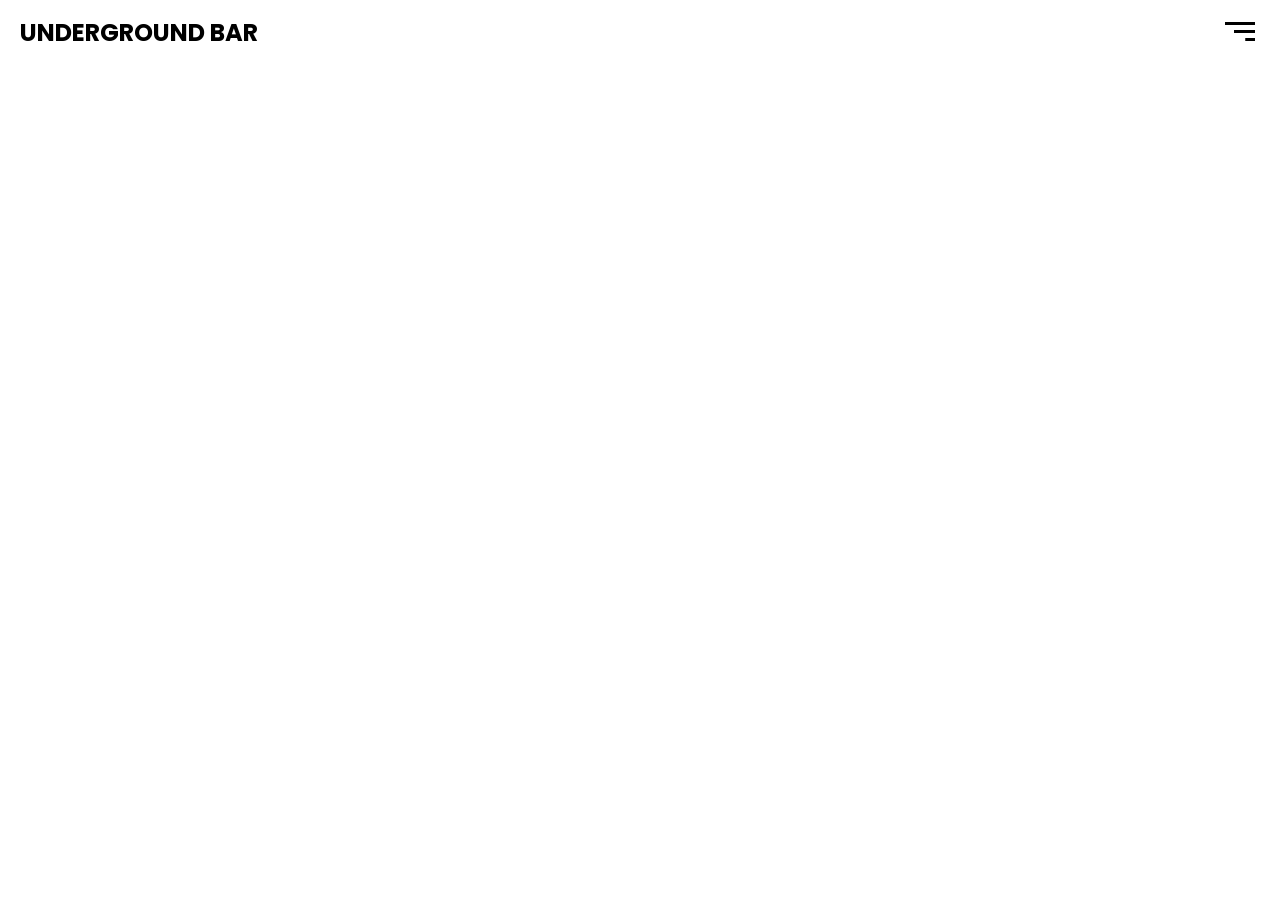
<file: index.html>
<!DOCTYPE html>
<html>
<head>
    <link rel="stylesheet" href="style.css">
    <link href="https://fonts.googleapis.com/css2?family=Poppins:wght@300;400;500&display=swap" rel="stylesheet">
    <link rel="stylesheet" href="https://cdnjs.cloudflare.com/ajax/libs/font-awesome/5.14.0/css/all.min.css">
    <meta charset="UTF-8">
    <meta name="viewport" content="width=device-width, initial-scale=1.0">
    
    
</head>
<body>
    

    
    <header>
  <a href="index.html" class="brand">Underground bar</a>
  <div class="menu-btn"></div>

  <div class="navigation">
    <div class="navigation-items">
      <a href="index.html">Home</a>
      <a href="about.html">lorem ipsum</a>
      <a href="pricing.html" class="active">lorem ipsum</a>
      
     
    </div>
  </div>
</header>

    

   <!-- <section class="container">
        <div class="slider-wrapper">
          <div class="slider">
            <img src="cocacolanews.jpg" alt="">
          <img src="cokeillustration.jpg" alt="">
          <img src="cokebuilding.jpg" alt="">
        </img>
          </div>
          <div class="slider-nav">
            <a href="#slide-1"></a>
            <a href="#slide-2"></a>
            <a href="#slide-3"></a>
          </div>
        </div>
      </section>-->  

  

    <!-- Video --
    <div class="coke2" id="coke2">
        <video src="Undergroundbar.mp4" autoplay muted loop></video>
        
    </div> -->
     <section>
    <div class="mobile-gif"></div>
</section>

<script type="text/javascript">
  //Javacript for responsive navigation menu
  const menuBtn = document.querySelector(".menu-btn");
  const navigation = document.querySelector(".navigation");

  menuBtn.addEventListener("click", () => {
    menuBtn.classList.toggle("active");
    navigation.classList.toggle("active");
  });
  </script>
</body>
</html>
</file>
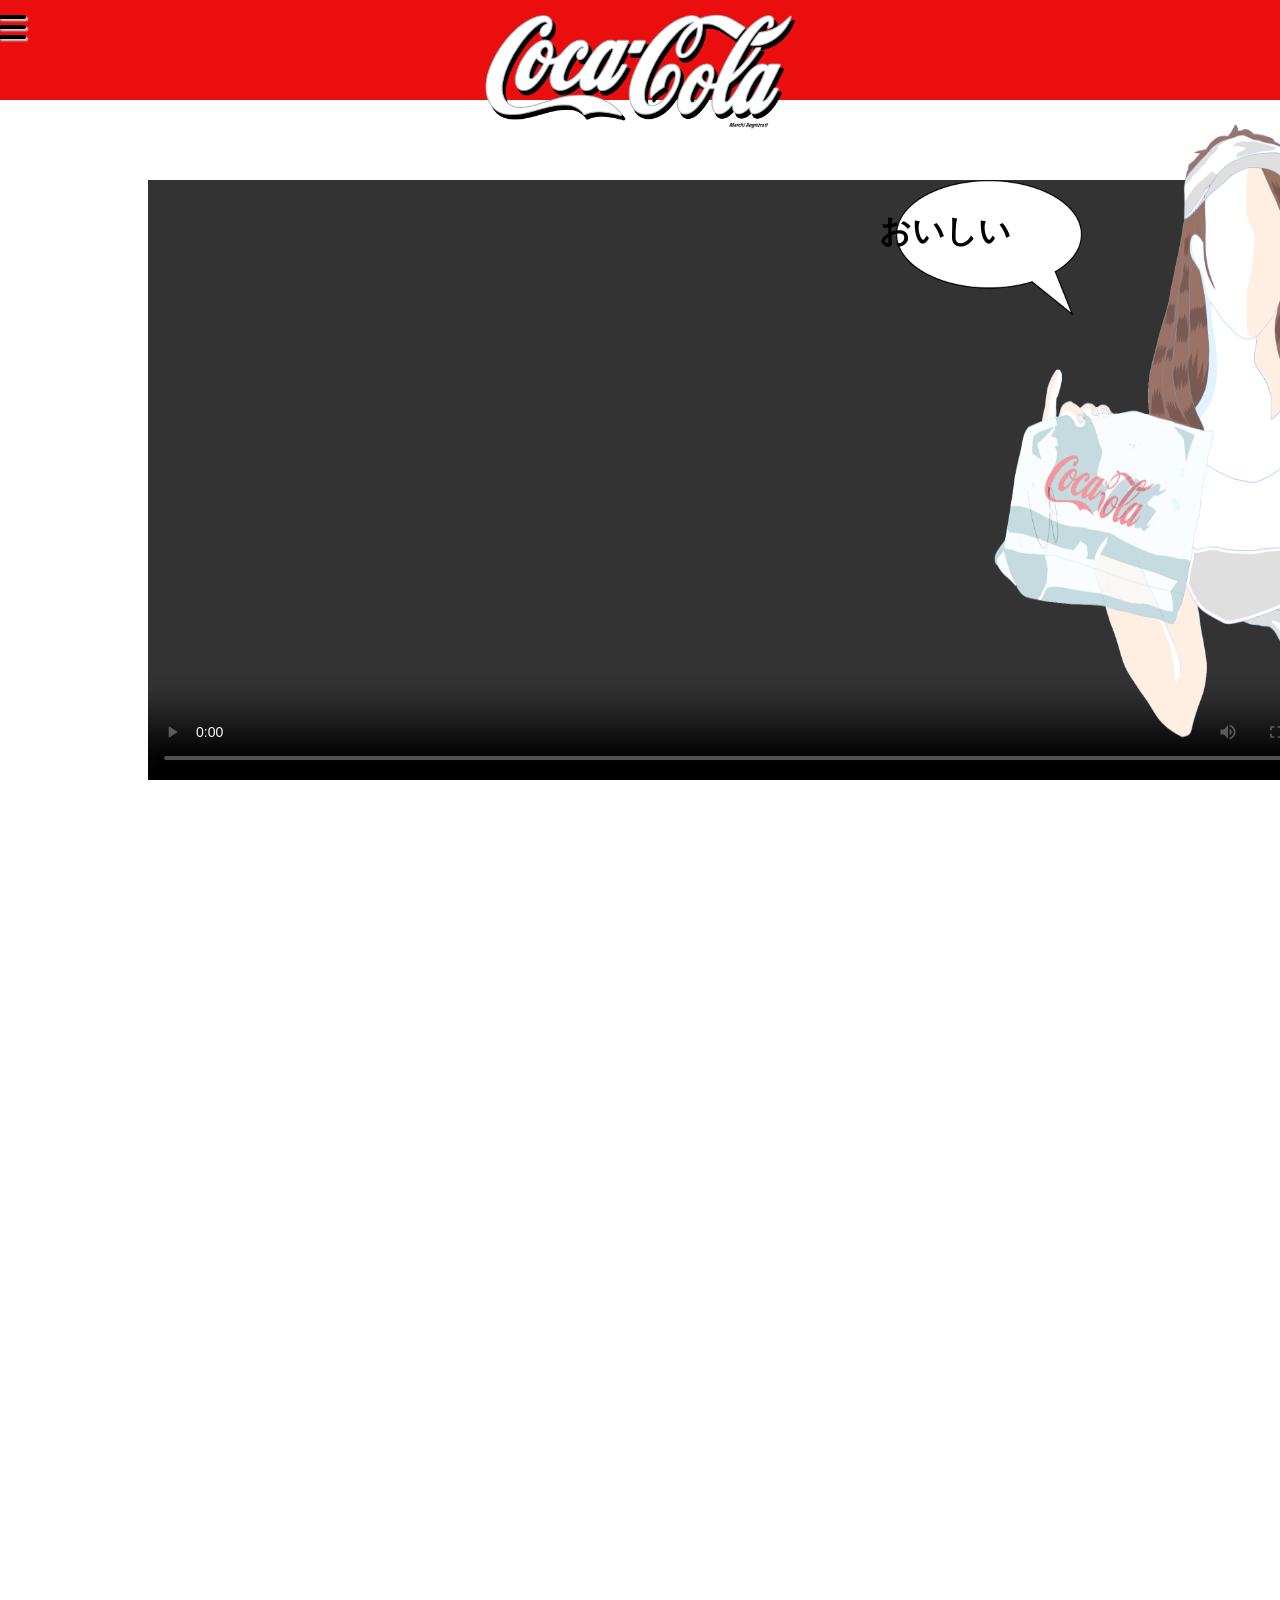
<file: rectangletest.html>
<!DOCTYPE html>
<html>
<head>
    <link rel="stylesheet" href="rectangle.css">
    <link rel="stylesheet" href="https://cdnjs.cloudflare.com/ajax/libs/font-awesome/6.0.0-beta3/css/all.min.css">
    <link rel="stylesheet" href="sidebaricon.css">
    <style>
        /* Your custom styles for rectangle1 and rectangle2 */
        /* ... (place your styles here) ... */
        
        /* Your custom styles for the image container */
        .image-container {
            position: relative;
            overflow: hidden;
            width: 900px; /* Set the initial width of the image container */
            height: 900px; /* Set the initial height of the image container */
            /* Remove the hover effect for the image container */
        }

        /* Style for the image element */
        img {
            width: 100%; /* Make the image fill the container */
            height: 100%;

            

        }

        

         /* Style for the first rectangle */
         .rectangle1 {
    position: fixed; /* Make it span the full width of the viewport */
    top: 0; /* Align it to the top of the viewport */
    left: 0; /* Align it to the left of the viewport */
    width: 100%; /* Stretch the bar to the full width of the viewport */
    height: 100px;
    background-color: #ea0e0e;
    border: 0px solid #000000; /* Change the border thickness */
    border-radius: 0;
    margin: 0; /* Remove any margin to ensure it spans the full width */
    padding: 0;
         }

    </style>
</head>
<body>
    <!-- The first rectangle element -->
    <div class="rectangle1"></div>

    <!-- The second rectangle element -->
    <div class="rectangle2"></div>
    
    <div class="image-container">
        <img src="Coke girl finished.png" alt="">
    </div>
    
    <div class="mountain"> 
        <video width="1000" height="1000" autoplay loop muted id="videoElement">
            <source src="Timeline 1_VP9.webm" type="video/webm">
        </video>
    </div>
    
    <div class="logo">
        <a href="https://c.cocacola.co.jp/spn/app/summer2023/?utm_source=search_p&utm_medium=Search&utm_campaign=23SummerPortfolio&utm_term=yahoo_0612&utm_content=link">
            <img src="cocacola.png" alt="">
        </a>
    </div>

    <!-- Menu Icon -->
    <i class="fa-solid fa-bars fa-2xl" id="menuIcon"></i>
    
    <!-- Sidebar -->
    <div class="sidebar" id="sidebar">
        <!-- Content of the sidebar goes here -->
        <a href="#">Flavors</a>
        <a href="#">News</a>
        <a href="#">Jobs</a>
        <a href="#">Videos</a>
    </div>


    <!-- Script -->
    <script src="script.js"></script>

   <!-- <section class="container">
        <div class="slider-wrapper">
          <div class="slider">
            <img src="cocacolanews.jpg" alt="">
          <img src="cokeillustration.jpg" alt="">
          <img src="cokebuilding.jpg" alt="">
        </img>
          </div>
          <div class="slider-nav">
            <a href="#slide-1"></a>
            <a href="#slide-2"></a>
            <a href="#slide-3"></a>
          </div>
        </div>
      </section>-->  

    <div class="text" id="text">

    </div>

    <!-- Video -->
    <div class="coke2" id="coke2">
        <video height="600px" src="AdobeStock_621466604.mp4" controls ></video>
        
    </div> 

    <div class="speechbubble" id="speechbubble">
    <img src="png-clipart-manga-speech-bubbles-white-speech-balloon.png" alt="">

    
</div>

<div class="yummy" id="yummy">
    <h1>おいしい</h1>

</div>

</body>
</html>
</file>
<file: style.css>
@import url('https://fonts.googleapis.com/css2?family=Poppins:wght@300;400;500;600&display=swap');
@import url('https://fonts.googleapis.com/css2?family=Hahmlet:wght@200;300;400;500;600;700&family=Yeseva+One&display=swap');

*{
    margin:0;
    padding:0;
    box-sizing:border-box;
    font-family: "Poppins", sans-serif;
}

body{
  background-color: #fff;
}


    
    
    /* ---------- VIDEO ---------- */

.coke2{
    width:100%;
    display:flex;
    justify-content:center;
    align-items:center;
    padding-top:140px;     /* room for header */
    padding-bottom:60px;
}

.coke2 video{
    width:70%;
    max-width:900px;
    height:auto;

    border-radius:8px;
    object-fit:contain;
}




/* ===== HEADER ===== */

header{
  z-index: 999;
  position: absolute;
  top: 0;
  left: 0;
  width: 100%;
  display: flex;
  justify-content: space-between;
  align-items: center;
  padding: 15px 200px;
  transition: 0.5s ease;
}

header .brand{
  color: #000;
  font-size: 1.5em;
  font-weight: 700;
  text-transform: uppercase;
  text-decoration: none;
}

header .navigation{
  position: relative;
}

header .navigation .navigation-items a{
  position: relative;
  color: #fff;
  font-size: 1em;
  font-weight: 500;
  text-decoration: none;
  margin-left: 30px;
  transition: 0.3s ease;
}

header .navigation .navigation-items a:before{
  content: '';
  position: absolute;
  background: #fff;
  width: 0;
  height: 3px;
  bottom: 0;
  left: 0;
  transition: 0.3s ease;
}

header .navigation .navigation-items a:hover:before{
  width: 100%;
}

section{
  padding: 100px 200px;
}

.home{
  position: relative;
  width: 100%;
  min-height: 100vh;
  display: flex;
  justify-content: center;
  flex-direction: column;
  background: #000000;
  overflow: hidden; /* Ensure no overflow from the absolutely positioned GIF */
}

.home:before{
  z-index: 777;
  content: '';
  position: absolute;
  background: rgba(0, 0, 0, 0.63);
  width: 100%;
  height: 100%;
  top: 0;
  left: 0;
}






/* ===== MEDIA ICONS (Right Side Fixed Like Homepage) ===== */

.media-icons {
  position: fixed;
  top: 50%;
  right: 30px;
  transform: translateY(-50%);
  display: flex;
  flex-direction: column;
  z-index: 999;
}

.media-icons a {
  color: #fff;
  font-size: 1.6em;
  margin-bottom: 20px;
  transition: 0.3s ease;
}

.media-icons a:hover {
  transform: scale(1.3);
}


/* ---------- MOBILE ---------- */


/* Style for the mobile GIF */
.mobile-gif {
  display: none; /* Hide it by default */
  position: absolute; /* Position the GIF absolutely */
  top: 0;
  left: 0;
  width: 100%; /* Cover the full width of the .home section */
  height: 100%; /* Cover the full height of the .home section */
  background-image: url('Bar.gif'); /* Set the background GIF */
  background-size: cover; /* Ensure the background covers the div */
  background-position: center; /* Center the background image */
  z-index: 1; /* Ensure the GIF is behind all other content */
}
/* Media query for devices with a maximum width of 768px */
@media (max-width: 768px) {
  .mobile-gif {
      display: block; /* Show the GIF background div on mobile */
  }

}

/*@media (max-width: 1040px){
        
    
    .coke2{

      padding-top:100px;

      padding-left:20px;

      padding-right:20px;

  }

  .coke2 video{

      width:100%;

      max-width:100%;

  }
*/

    
    header{
    padding: 12px 20px;
  }

  section{
    padding: 100px 20px;
  }

  .home .media-icons{
    right: 15px;
  }

  header .navigation{
    display: none;
  }

  header .navigation.active{
    position: fixed;
    width: 100%;
    height: 100vh;
    top: 0;
    left: 0;
    display: flex;
    justify-content: center;
    align-items: center;
    background: rgba(1, 1, 1, 0.5);
  }

  header .navigation .navigation-items a{
    color: #222;
    font-size: 1.2em;
    margin: 20px;
  }

  header .navigation .navigation-items a:before{
    background: #222;
    height: 5px;
  }

  header .navigation.active .navigation-items{
    background: #ffffff;
    width: 600px;
    max-width: 600px;
    margin: 20px;
    padding: 40px;
    display: flex;
    flex-direction: column;
    align-items: center;
    border-radius: 5px;
    box-shadow: 0 5px 25px rgb(1 1 1 / 20%);
  }

  .menu-btn{
    background: url(Bmenu.png)no-repeat;
    background-size: 30px;
    background-position: center;
    width: 40px;
    height: 40px;
    cursor: pointer;
    transition: 0.3s ease;
  }

  .menu-btn.active{
    z-index: 999;
    background: url(close.png)no-repeat;
    background-size: 25px;
    background-position: center;
    transition: 0.3s ease;
  }


  @media (max-width: 560px){
    .home .content h1{
      font-size: 3em;
      line-height: 60px;
    }
  }





}
</file>
<file: rectangle.css>
body{
        background-image: url("");
        background-repeat: no-repeat;
        background-size: cover;
        background-position: center;
        background-attachment: fixed;
        background-size: cover;
    }
    

.rectangle1 {
  position: absolute;
  top: 0%;
   z-index: 1;
   margin: 0%;
   padding: 0%;
   align-items: center;
   position: fixed;
   background-color: ;

  border-radius: 0px;
}

.gradient {
 
  width: 100%;
  height: 100vh;
}


.image-container {
  position: absolute;
  top: 0px;
  right: -60%;
  border-radius: 0px;
  z-index: 2;
  align-items: center;
  position: fixed; 
  
}

.logo {
  bottom: 0%;
  left: 50%;
  height: 40%;
  border-radius: 0px;
  align-items: center;
  z-index: 5;
 transform: translate(-50%, -30%);
  position: fixed;
  top: 0%;
  
}

.fa-bars {
  position: fixed;
  top: 3%;
  right: 98%;
  z-index: 9999;
  margin: auto;
  color: white;
 text-shadow: 2px 2px 2px #c6dbdf;
}


/* Add your custom styles here (if needed) */
@keyframes bounceEffect {
  0%, 100% {
      transform: translateY(0);
  }
  50% {
      transform: translateY(-20px);
  }
}




/* Styling for the video element */
.mountain {
  position: relative;
  width: 1000px; /* Set the desired width */
  height: 1000px; /* Set the desired height */
}

.mountain video {
  position: absolute;
  bottom: 90%;
  left: 114%;
  width: 100%;
  height: 100%;
  animation: bounceEffect 1s infinite;
  z-index: 1;
  
}

.text {
  position: absolute;
  top: 50%;
  left: 50%;
  transform: translate(-50%, -50%);
  font-family: 'Yeseva One', regular;
  font-size: 100px;
  color: white;
  text-shadow: 2px 2px 2px #c6dbdf;

  z-index: 0;
  width : 100%;
  height: 100%;
}

.container {
  padding: 2rem;
}

.coke2 {

  position: fixed;
  top: 20%;
  left: 20px;
  animation: slide 5s forwards;
  z-index: 1;
 }


@keyframes slide {
  from {
      margin-left: 100%;
  }
  to {
      margin-left: 10%;
  }
  from {
      opacity: 20%;
      {
          to {
              opacity: 100%;
          }
      }
  }
}

.slider-wrapper {
  position: relative;
  max-width: 48rem;
  margin: 0 auto;
  z-index: 1;
}


/*.slider {
  display: flex;
  aspect-ratio: 16/9;
  overflow-x: auto;
  scroll-snap-type: x mandatory;
  scroll-behavior: smooth;
  box-shadow: 0.1rem 3rem -0.75rem hsla(0%, 0%, 0%, 0.25);
  border-radius: 0.5rem;
  transform: translateY(-1800px);
  animation: slide 5s forwards;
  z-index: 4;
  top: 10%;   
}

@keyframes slide{ 
    from{margin-left: 100%;}
    to {margin-left: 10%;}
    
    from 
    {opacity: 20%;}
    to {opacity: 100%;}
}    

.slider img {
  flex: 1 0 100%;
  scroll-snap-align: start;
  object-fit: cover;
}

.slider-nav {
  display: flex;
  column-gap: 1rem;
  position: absolute;
  bottom: 1.25rem;
  left: 50%;
  transform: translateX(-50%);
  z-index: 6;
}

.slider-nav a {
  width: 0.5rem;
  height: 0.5rem;
  border-radius: 50%;
  background-color: #ffffff;
  opacity: 0.75;
  transition: opacity ease 250ms;
  z-index: inherit;
}

.slider-nav a:hover {
  opacity: 1;
}*/

sidebar {
  position: fixed;
  top: 0;
  left: -200px; /* Initial position off-screen */
  width: 200px;
  height: 100%;
  background-color: #da0303;
  transition: left 1s ease;
  z-index: 1; /* Ensure the sidebar appears above other content */

}

.speechbubble{
  position: absolute;
  top: 20%;
  left: 70%;
  height: 15%;
  z-index: 1; /* Ensure the sidebar appears above other content */
}

.yummy{
  position: absolute;
  top: 21%;
  right: 21%;
  z-index: 80; /* Ensure the sidebar appears above other content */
}

/* Style for the links inside the sidebar */
.sidebar a {
  display: block;
  padding: 20px;
  margin: 10px;
  color: rgb(255, 255, 255);
  text-decoration: none;
  border-color: #ffffff;
  border-radius: 10px;
  border-style: solid;
  border-width: 4px;
  transition: background-color 0.3s, color 0.3s; /* Add transition for smooth effect */
  font-size: 30px;
  font-weight: bold;
  font-family: 'Yeseva One', regular;
}

/* Hover effect */
.sidebar a:hover {
  background-color: white; /* Change background color to white on hover */
  color: red; /* Change text color to red on hover */
}

/* Add extra spacing between the links */
.sidebar a:not(:last-child) {
  margin-bottom: 10px;
}
/* Show the sidebar when the 'sidebar-open' class is applied */
.sidebar-open {
  left: 0;
}

.fa-bars  {
  position: fixed;
  top: 3%;
   z-index: 1;
  margin: auto;
  color: rgb(0, 0, 0);
  
}
</file>
<file: sidebaricon.css>
/*body {
   background: linear-gradient(to top,rgb(255, 0, 0), rgba(255, 255, 0, 0));
   background-repeat: no-repeat;
   background-attachment: fixed;
   
}
/*

/* Style for the sidebar */


.sidebar {
    position: fixed;
    top: 0;
    left: -200px; /* Initial position off-screen */
    width: 200px;
    height: 100%;
    background-color: #da0303;
    transition: left 1s ease;

    
    z-index: 1; /* Ensure the sidebar appears above other content */

}


/* Style for the links inside the sidebar */
.sidebar a {
    display: block;
    padding: 20px;
    margin: 10px;
    color: rgb(255, 255, 255);
    text-decoration: none;
    border-color: #ffffff;
    border-radius: 10px;
    border-style: solid;
    border-width: 4px;
    transition: background-color 0.3s, color 0.3s; /* Add transition for smooth effect */
    font-size: 30px;
    font-weight: bold;
    font-family: 'Yeseva One', regular;
}

/* Hover effect */
.sidebar a:hover {
    background-color: white; /* Change background color to white on hover */
    color: red; /* Change text color to red on hover */
}

/* Add extra spacing between the links */
.sidebar a:not(:last-child) {
    margin-bottom: 10px;
}
/* Show the sidebar when the 'sidebar-open' class is applied */
.sidebar-open {
    left: 0;
}

.fa-bars  {
    position: fixed;
    top: 3%;
     z-index: 1;
    margin: auto;
    color: rgb(0, 0, 0);
    
  }
  

.coke {
    width: 400px;
    height: 170px;
    animation: slide 5s forwards;
    z-index: 9999;
   
}



@keyframes slide {
    from {
        margin-left: 100%;
    }
    to {
        margin-left: 10%;
    }
    from {
        opacity: 20%;
        {
            to {
                opacity: 100%;
            }
        }
    }
}

<style>
  @import url('https://fonts.googleapis.com/css2?family=Hahmlet:wght@200;300;400;500;600;700&family=Yeseva+One&display=swap');
</style>

.container {
    padding: 2rem;
}

.slider-wrapper {
    position: relative;
    max-width: 48rem;
    margin: 0 auto;
}

.slider {
    display: flex;
    aspect-ratio: 16/9;
    overflow-x: auto;
    scroll-snap-type: x mandatory;
    scroll-behavior: smooth;
    box-shadow: 0.1rem 3rem -0.75rem hsla(0%, 0%, 0%, 0.25);
    border-radius: 25rem;
}

.slider video {
    flex: 1 0 100%;
    scroll-snap-align: start;
    object-fit: cover;
}

.slider-nav {
    display: flex;
    column-gap: 1rem;
    position: absolute;
    bottom: 1.25rem;
    left: 50%;
    transform: translateX(-50%);
    z-index: 1;
}

.slider-nav a {
    width: 0.5rem;
    height: 0.5rem;
    border-radius: 50%;
    background-color: #ffffff;
    opacity: 0.75;
    transition: opacity ease 250ms;
}

.slider-nav a:hover {
    opacity: 1;
}

body {
    margin: 0;
    overflow: hidden;
  }
  
  .sphere {
    width: 70px;
    height: 70px;
    border-radius: 50%;
    background-color: red;
    position: absolute;
    top: 50%;
    transform: translateY(-50%);
    animation: slide 5s forwards;
    animation-timing-function: ease-in-out;
  }
  
  #sphere1 {
    left: 100px;
    top: ;
    animation-name: move1;
    
  }
  
  #sphere2 {
    left: 150px;
    top: 150px;
    animation-name: move2;
  }
  
  #sphere3 {
    left: 300px;
    top:  300px;

    animation-name: move3;
  }
  
  @keyframes move1 {
    0% {
      left: 0;
    }
    100% {
      left: 80%;
    }
  }
  
  @keyframes move2 {
    0% {
      left: 150px;
    }
    100% {
      left: 70%;
    }
  }
  
  @keyframes move3 {
    0% {
      left: 300px;
    }
    100% {
      left: calc(50% + 300px);
    }
  }
  
  .time {
    position: absolute;
    top: 50%;
    left: 50%;
    transform: translate(-50%, -50%);
    font-size: calc(1rem + 1vw);
    font-family: sans-serif;
    color: #fff;
    text-shadow: 0 0 10px #fff, 0 0 20px #fff, 0 0 30px #fff, 0 0 40px red, 0 0 70px red, 0 0 80px red, 0 0 100px red, 0 0 150px red;
    animation: flicker 3s infinite;
  }
</file>
